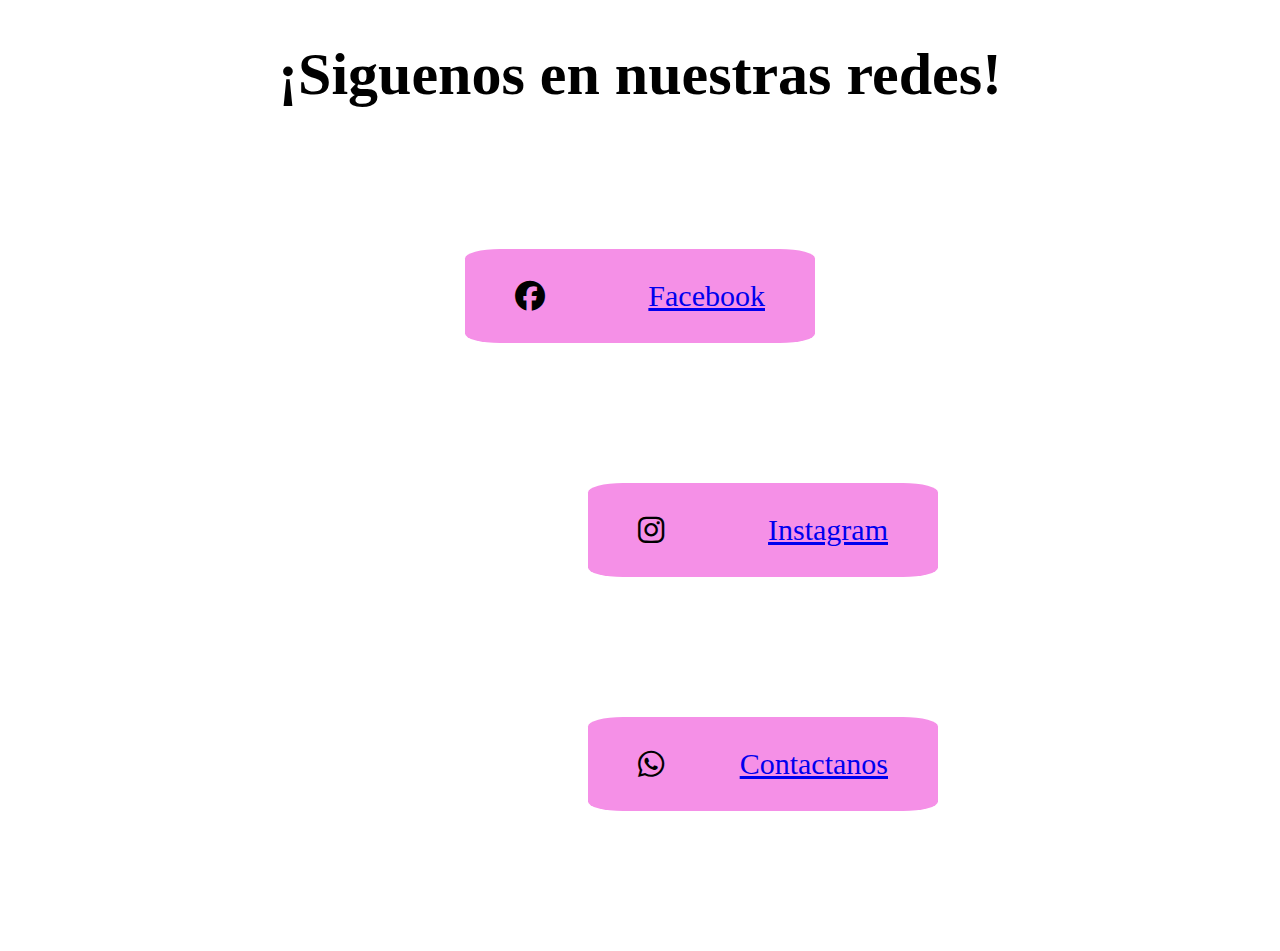
<file: index.html>
<!DOCTYPE html>
<html lang="es">
<head>
    <meta charset="UTF-8">
    <meta http-equiv="X-UA-Compatible" content="width-device-widht, initial-scale-1.0">
    <meta name="viewport" content="width=device-width, initial-scale=1.0">
    <link rel="stylesheet" type="text/css" href="Redessociales.css">
    <title> Redes sociales </title>
    <link rel="stylesheet" href="https://cdnjs.cloudflare.com/ajax/libs/font-awesome/6.7.2/css/all.min.css" integrity="sha512-Evv84Mr4kqVGRNSgIGL/F/aIDqQb7xQ2vcrdIwxfjThSH8CSR7PBEakCr51Ck+w+/U6swU2Im1vVX0SVk9ABhg==" crossorigin="anonymous" referrerpolicy="no-referrer" />
</head>
<body>
     <div class="resolucion"></div>
    <div class="desktop"></div>
    <div class="tablet"></div>
    <div class="movil"></div>
<style>
.resolucion{
        width: 99%;
        text-align: center;
    }
    @media (max-width: 767px) {
    .desktop{
     display: none;
    }
    .tablet{
     display: none;
    }

}
@media (min-width: 768px) and (max-width: 990px){
   .desktop{
       display: none;
    }
   
    .movil{
        display: none;
    }
}
@media (min-width: 991px) {
   
    .tablet{
   display: none;
    }
    .movil{
    display: none;
    }
}

h1{
    display: flex;
    justify-content: center;
    font-size: 60px;
    font-family: Kristen ITC;
    

}
#boton1 {
    border-radius: 10%;
    background-color: rgb(245, 144, 231);
    font-size: 30px;
    display: flex;
    align-items: center;
    justify-content: space-between;
    width: 250px;
    padding: 30px 50px; /* Reduce el padding horizontal */
    margin: 140px auto;
    white-space: nowrap; /* Evita el salto de línea */
    gap: 10px; /* Espacio entre texto e ícono (opcional) */
    font-family: Kristen ITC;
}


#boton2{
    border-radius: 10%;
    background-color:rgb(245, 144, 231);
    font-size: 30px;
    display: flex;
    align-items: center;
    width: 250px;
    justify-content: space-between;
    padding: 30px 50px;
    margin: 130px 580px;
    font-family: Kristen ITC;

}
#boton3{
    border-radius: 10%;
    background-color: rgb(245, 144, 231);
    font-size: 30px;
    display: flex;
    align-items: center;
    width: 250px;
    justify-content: space-between;
    padding: 30px 50px;
    margin: 140px 580px;
    font-family: Kristen ITC;

}
img{

  width: 50px;  
  height: auto;;
  padding: 0% 100px;
  
  
}


</style>
<h1>¡Siguenos 
    en nuestras 
    redes!</h1>

   

<span id="boton1"> <i class="fa-brands fa-facebook"></i> <a href="https://www.facebook.com/Gigisplayhousemexico/?locale=es_LA" target="_blank">Facebook</a> </span>
<span id="boton2"> <i class="fa-brands fa-instagram"></i> <a href="https://www.instagram.com/gigismex/" target="_blank"> Instagram </a>  </span>
<span id="boton3"> <i class="fa-brands fa-whatsapp"></i> <a href="tel:+524422003403" target="_blank"> Contactanos </a> </span>


</body>
</html>
</file>
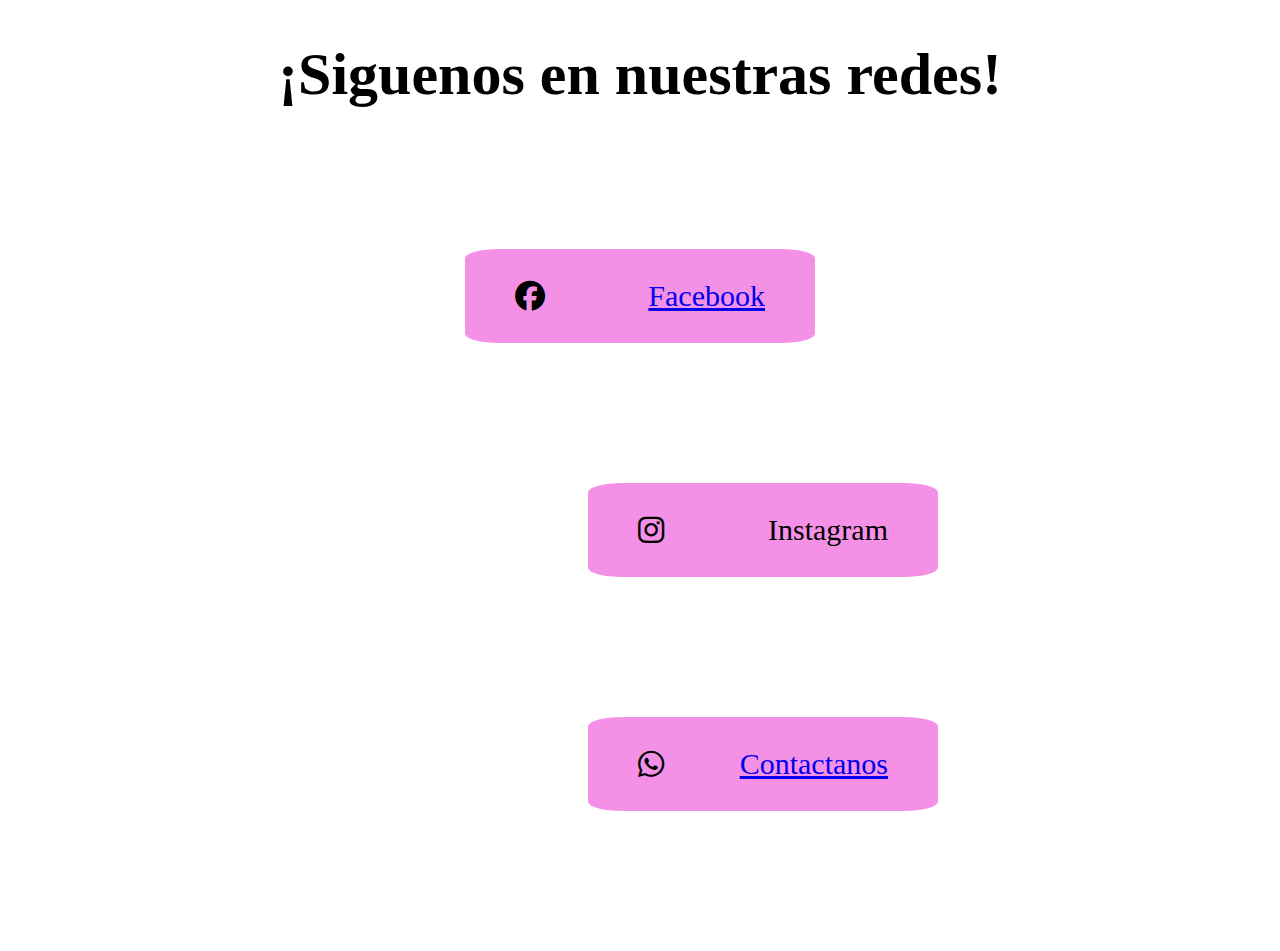
<file: Redessociales.html>
<!DOCTYPE html>
<html lang="es">
<head>
    <meta charset="UTF-8">
    <meta name="viewport" content="width=device-width, initial-scale=1.0">
    <link rel="stylesheet" type="text/css" href="Redessociales.css">
    <title> Redes sociales </title>
    <link rel="stylesheet" href="https://cdnjs.cloudflare.com/ajax/libs/font-awesome/6.7.2/css/all.min.css" integrity="sha512-Evv84Mr4kqVGRNSgIGL/F/aIDqQb7xQ2vcrdIwxfjThSH8CSR7PBEakCr51Ck+w+/U6swU2Im1vVX0SVk9ABhg==" crossorigin="anonymous" referrerpolicy="no-referrer" />
</head>
<body>
    
    <div class="desktop"></div>
    <div class="tablet"></div>
    <div class="movil"></div>
<style>

h1{
    display: flex;
    justify-content: center;
    font-size: 60px;
    font-family: Kristen ITC;
    

}
#boton1 {
    border-radius: 10%;
    background-color: rgb(245, 144, 231);
    font-size: 30px;
    display: flex;
    align-items: center;
    justify-content: space-between;
    width: 250px;
    padding: 30px 50px; /* Reduce el padding horizontal */
    margin: 140px auto;
    white-space: nowrap; /* Evita el salto de línea */
    gap: 10px; /* Espacio entre texto e ícono (opcional) */
    font-family: Kristen ITC;
}


#boton2{
    border-radius: 10%;
    background-color:rgb(245, 144, 231);
    font-size: 30px;
    display: flex;
    align-items: center;
    width: 250px;
    justify-content: space-between;
    padding: 30px 50px;
    margin: 130px 580px;
    font-family: Kristen ITC;

}
#boton3{
    border-radius: 10%;
    background-color: rgb(245, 144, 231);
    font-size: 30px;
    display: flex;
    align-items: center;
    width: 250px;
    justify-content: space-between;
    padding: 30px 50px;
    margin: 140px 580px;
    font-family: Kristen ITC;

}
img{

  width: 50px;  
  height: auto;;
  padding: 0% 100px;
  
  
}


</style>
<h1>¡Siguenos 
    en nuestras 
    redes!</h1>

   

<span id="boton1"> <i class="fa-brands fa-facebook"></i> <a href="https://www.facebook.com/Gigisplayhousemexico/?locale=es_LA" target="_blank">Facebook</a> </span>
<span id="boton2"> <i class="fa-brands fa-instagram"></i> <a href="https://www.instagram.com/gigisplayhouse/?hl=en" target="_blank"> </a> Instagram  </span>
<span id="boton3"> <i class="fa-brands fa-whatsapp"></i> <a href="https://www.facebook.com/Gigisplayhousemexico/?locale=es_LA" target="_blank"> Contactanos </a> </span>


</body>
</html>
</file>
<file: Redessociales.css>
.boton1{
    border: 1px solid rgb(5, 5, 5);
    border-radius: 50%;
    background-color: blue;
    display: flex;
    justify-content: center;
    size: 200px;
}

.boton2{


}

.boton3{



}
</file>
